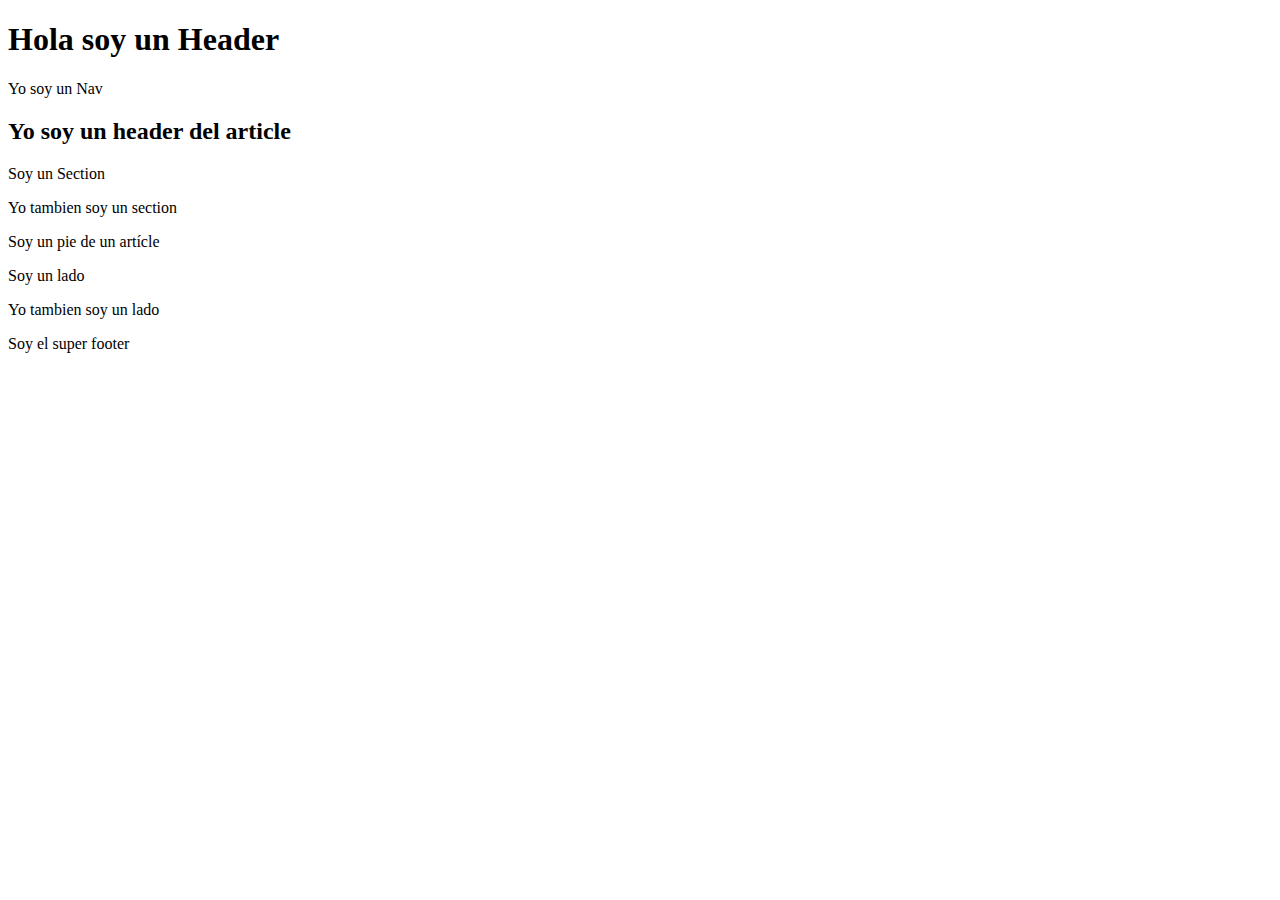
<file: ejercicios/semana-01-layout-html/1-EstructuraHTML/index.html>
<!DOCTYPE html>
<html lang="en">
<head>
    <meta charset="UTF-8">
    <meta http-equiv="X-UA-Compatible" content="IE=edge">
    <meta name="viewport" content="width=device-width, initial-scale=1.0">
    <title>Document</title>
</head>
<body>
    <header>
        <h1>Hola soy un Header</h1>
    </header>
    <nav>
        <p>Yo soy un Nav</p>
    </nav>
    <article>
        <header>
        <H2>Yo soy un header del article</H2>
        </header>
        <section>
            <p>Soy un Section</p>
        </section>
        <section>
            <p>Yo tambien soy un section</p>
        </section>
        <footer>Soy un pie de un artícle</footer>
    </article>
    <div> <!-- Los divs no tienen voz -->
        <aside><p>Soy un lado</p></aside> <!-- Hijo de Div n1 -->
        <aside><p>Yo tambien soy un lado</p></aside> <!-- Hijo de Div n2 -->
    </div>
    <footer>Soy el super footer</footer>
</body>
</html>
</file>
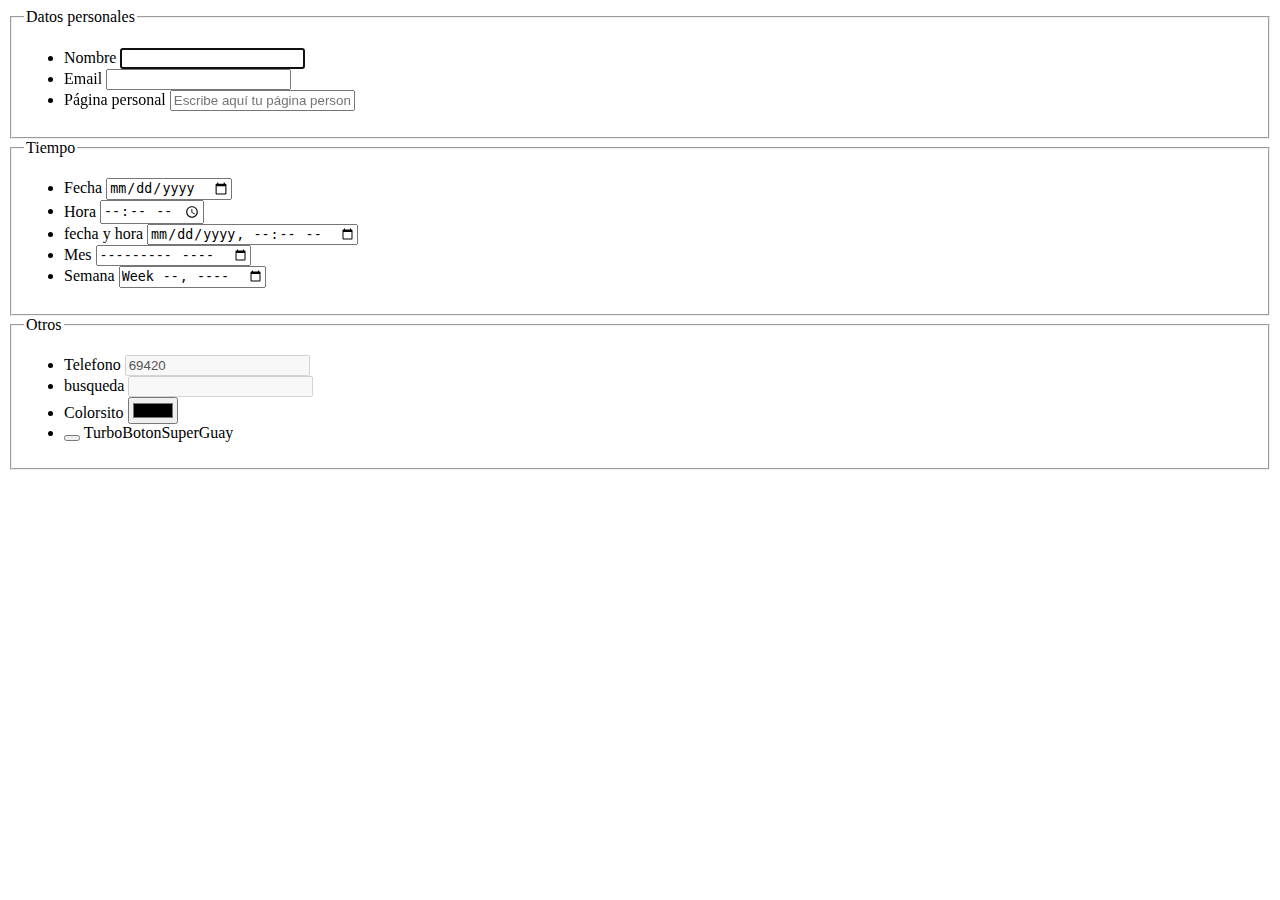
<file: ejercicios/semana-01-layout-html/4-formularios/index.html>
<!DOCTYPE html>
<html lang="es">
  <head>
    <meta charset="UTF-8" />
    <meta http-equiv="X-UA-Compatible" content="IE=edge" />
    <meta name="viewport" content="width=device-width, initial-scale=1.0" />
    <title>Formularios</title>
  </head>

  <body>
    <form action="#" method="get">
      <fieldset>
        <legend>Datos personales</legend>

        <ul>
          <li>
            <label for="name">Nombre</label>
            <input type="text" id="name" name="name" required autofocus>
          </li>
          <li>
            <label for="correo">Email</label>
            <input type="email" id="correo" name="correo" required>
          </li>
          <li>
            <label for="pag">Página personal</label>
            <input type="url" id="pag" name="pag" placeholder="Escribe aquí tu página personal">
          </li>
        </ul>

      </fieldset>
      <fieldset>
        <legend>Tiempo</legend>

        <ul>
          <li>
            <label for="fecha">Fecha</label>
            <input type="date" id="fecha" name="fecha">
          </li>
          <li>
            <label for="tiempo">Hora</label>
            <input type="time" id="tiempo" name="tiempo">
          </li>
          <li>
            <label for="fechahora">fecha y hora</label>
            <input type="datetime-local" id="fechahora" name="fechahora">
          </li>
          <li>
            <label for="Mes">Mes</label>
            <input type="month" id="Mes" name="Mes">
          </li>
          <li>
            <label for="semana">Semana</label>
            <input type="week" id="semana" name="semana">
          </li>
          
        </ul>
      </fieldset>
      <fieldset>
        <legend>Otros</legend>
        <ul>
          <li>
            <label for="telef">Telefono</label>
            <input type="tel" id="telef" name="telef" value="69420" disabled>
          </li>
          <li>
            <label for="busq">busqueda</label>
            <input type="search" id="busq" name="busqueda" disabled>
          </li>
          <li>
            <label for="color">Colorsito</label>
            <input type="color" id="color" name="Colorsitos">
          </li>
          <li>
            <button type="submit" id="superboton"></button>
            <label for="superboton">TurboBotonSuperGuay</label>
          </li>
        </ul>
      </fieldset>
    </form>
  </body>
</html>
</file>
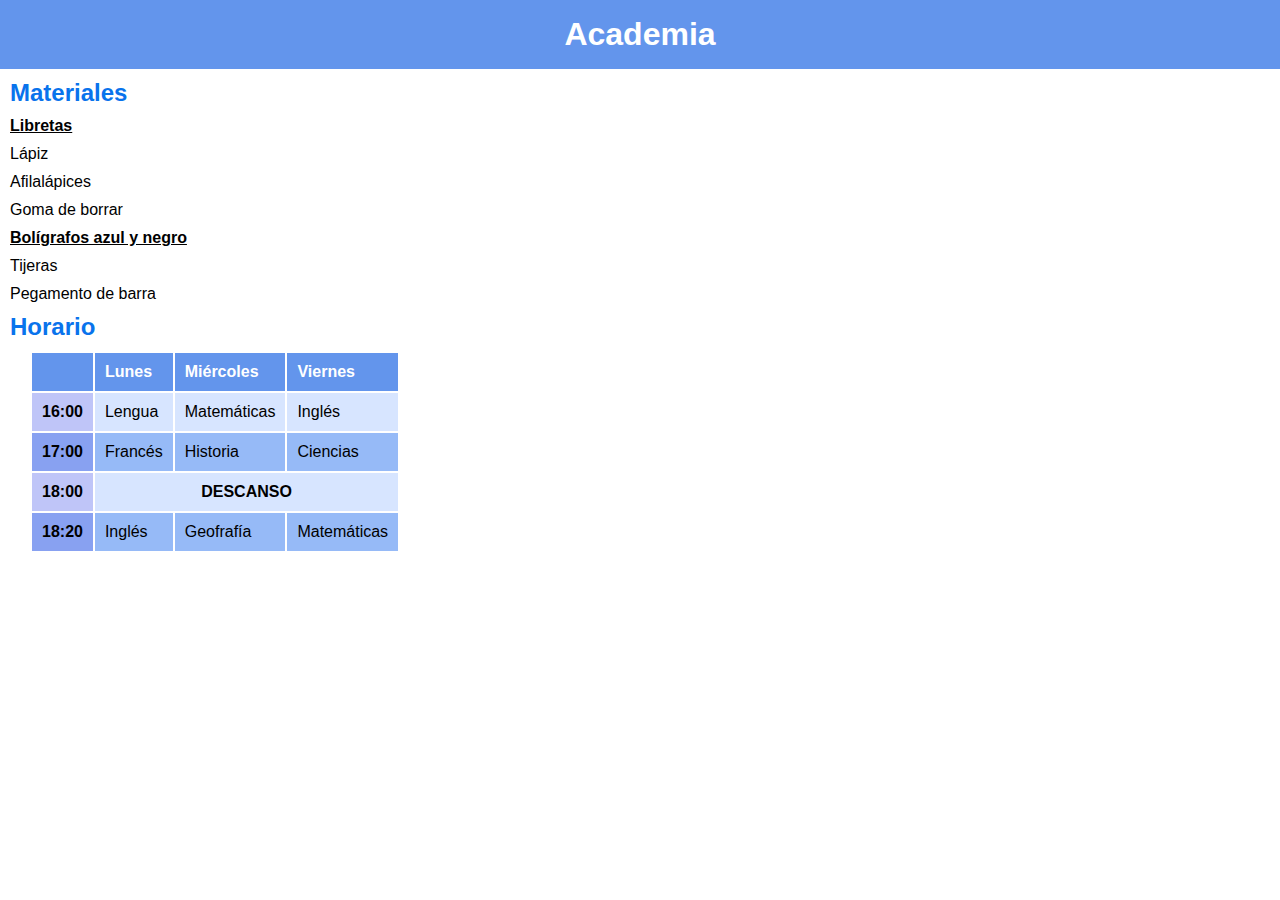
<file: ejercicios/semana-02-layout-css/1-Selectores/index.html>
<!DOCTYPE html>
<html lang="es">
  <head>
    <meta charset="UTF-8" />
    <meta http-equiv="X-UA-Compatible" content="IE=edge" />
    <meta name="viewport" content="width=device-width, initial-scale=1.0" />
    <title>Selectores</title>
    <link rel="stylesheet" href="style.css" />
  </head>
  <body>
    <header>
      <h1>Academia</h1>
    </header>
    <main>
      <section>
        <h2>Materiales</h2>
        <ul>
          <li class="importante">Libretas</li>
          <li>Lápiz</li>
          <li>Afilalápices</li>
          <li>Goma de borrar</li>
          <li class="importante">Bolígrafos azul y negro</li>
          <li>Tijeras</li>
          <li>Pegamento de barra</li>
        </ul>
      </section>
      <section>
        <h2>Horario</h2>
        <table>
          <thead>
            <tr>
              <th></th>
              <th>Lunes</th>
              <th>Miércoles</th>
              <th>Viernes</th>
            </tr>
          </thead>
          <tbody>
            <tr>
              <th>16:00</th>
              <td>Lengua</td>
              <td>Matemáticas</td>
              <td>Inglés</td>
            </tr>
            <tr>
              <th>17:00</th>
              <td>Francés</td>
              <td>Historia</td>
              <td>Ciencias</td>
            </tr>
            <tr>
              <th>18:00</th>
              <td colspan="3" id="descanso">Descanso</td>
            </tr>
            <tr>
              <th>18:20</th>
              <td>Inglés</td>
              <td>Geofrafía</td>
              <td>Matemáticas</td>
            </tr>
          </tbody>
        </table>
      </section>
    </main>
  </body>
</html>
</file>
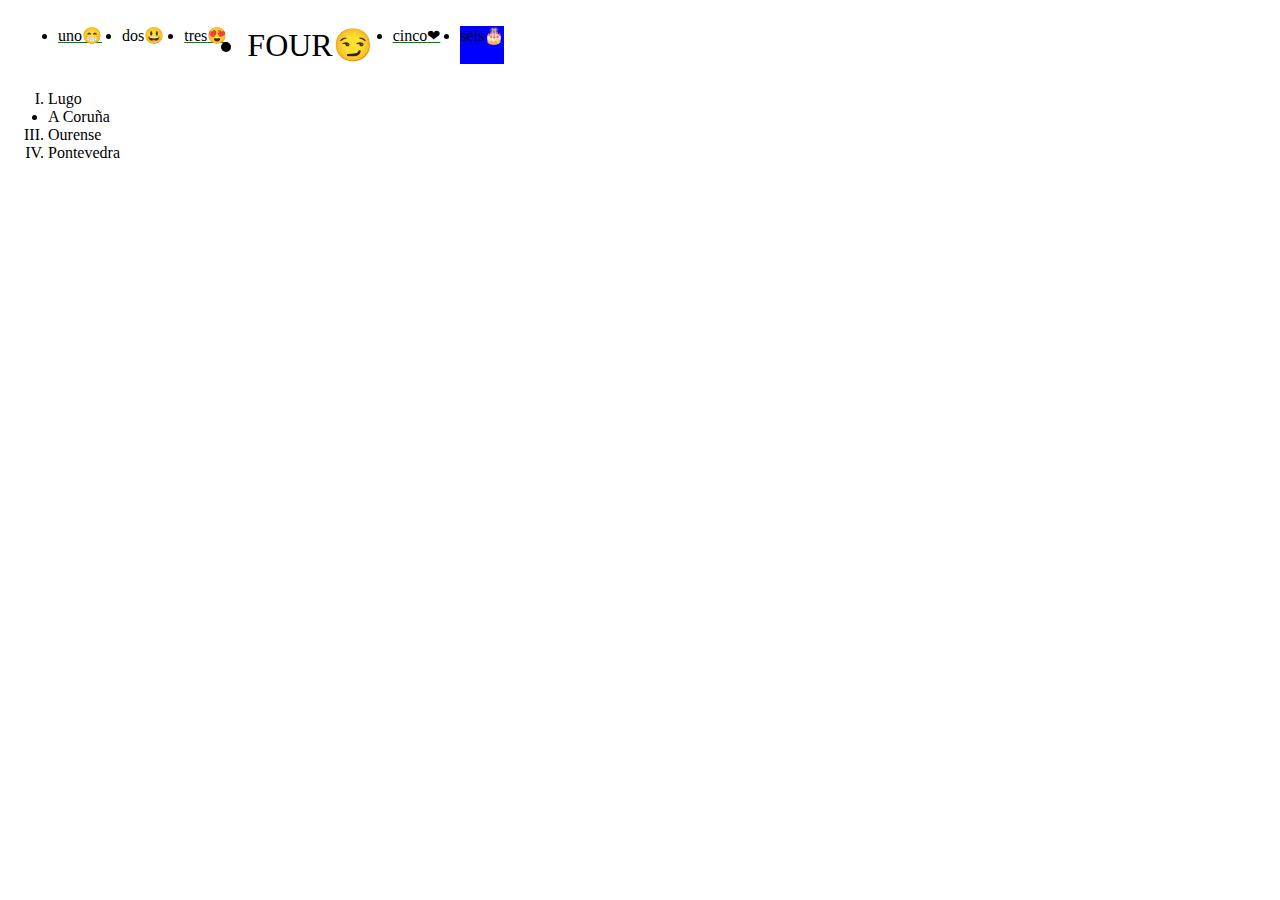
<file: ejercicios/semana-02-layout-css/2-Selectores-Estilos/index.html>
<!DOCTYPE html>
<html lang="es">
  <head>
    <meta charset="UTF-8" />
    <meta http-equiv="X-UA-Compatible" content="IE=edge" />
    <meta name="viewport" content="width=device-width, initial-scale=1.0" />
    <title>Ejercicio CSS 1</title>
    <link rel="stylesheet" href="./style.css" />
  </head>

  <body>
    <ul class="lista">
      <li>uno</li>
      <li>dos</li>
      <li>tres</li>
      <li lang="en">four</li>
      <li>cinco</li>
      <li>seis</li>
    </ul>

    <ul id="provincias">
      <li>Lugo</li>
      <li>A Coruña</li>
      <li>Ourense</li>
      <li>Pontevedra</li>
    </ul>
  </body>
</html>
</file>
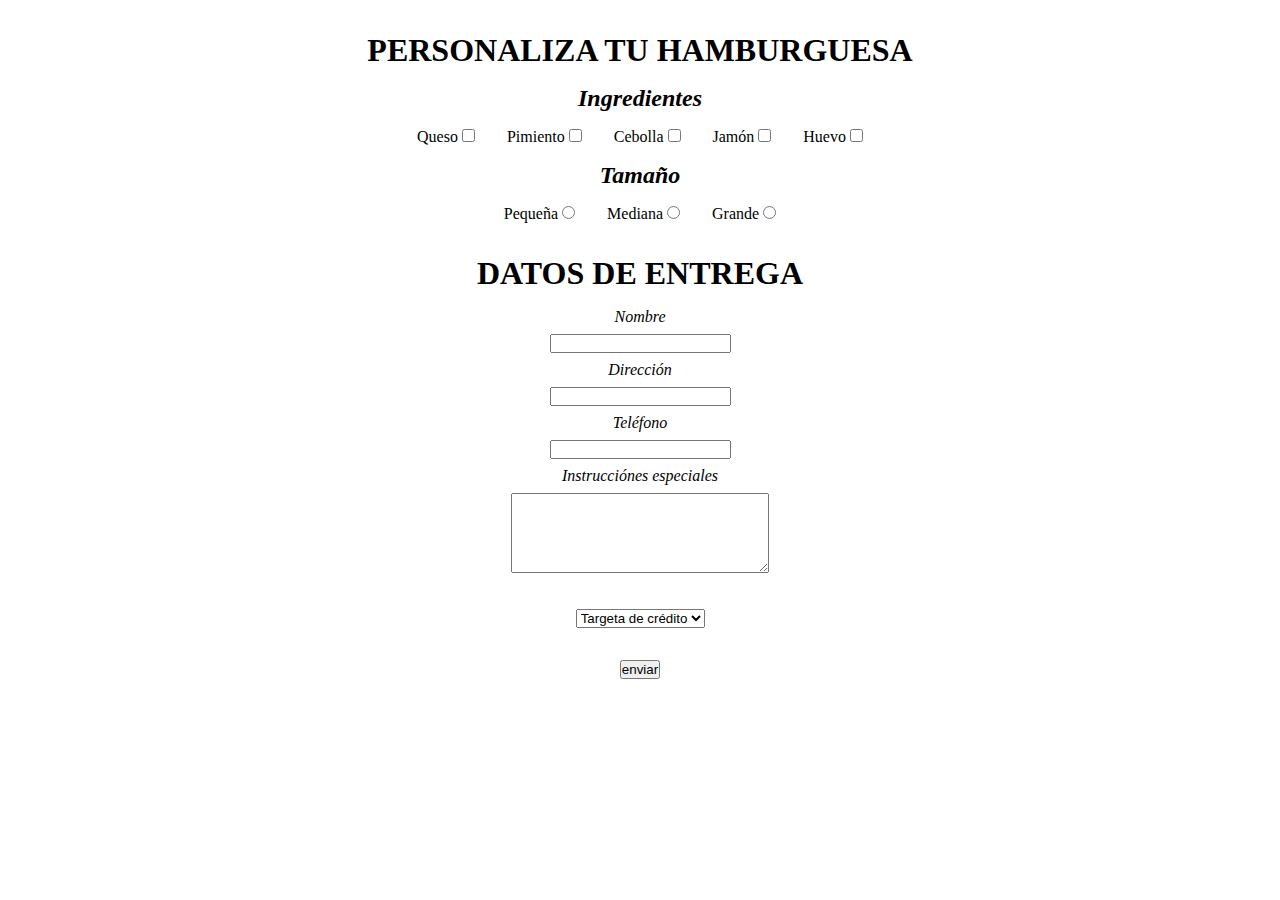
<file: ejercicios/semana-02-layout-css/3-Flex/index.html>
<!DOCTYPE html>
<html lang="es">
  <head>
    <meta charset="UTF-8" />
    <meta http-equiv="X-UA-Compatible" content="IE=edge" />
    <meta name="viewport" content="width=device-width, initial-scale=1.0" />
    <title>Ejercicio Flex</title>
    <link rel="stylesheet" href="./css/style.css" />
  </head>

  <body>

      <form action="">
        <fieldset> <!-- PERSONALIZAR HAMBURGUESA -->
<h1>Personaliza tu Hamburguesa</h1>
<section>
  <h2>Ingredientes</h2>
<ul>
  <li>
    <label for="queso">Queso</label>
    <input type="checkbox" id="queso">
  </li>
  <li>
  <label for="pimiento">Pimiento</label>
    <input type="checkbox" id="pimiento">
  </li>
  <li>
    <label for="cebolla">Cebolla</label>
    <input type="checkbox" id="cebolla">
  </li>
  <li>
    <label for="jamon">Jamón</label>
    <input type="checkbox" id="jamon">
  </li>
  <li>
    <label for="huevo">Huevo</label>
    <input type="checkbox" id="huevo">
  </li>
</ul>
</section>
<section>
  <h2>Tamaño</h2>
  <ul>
    <li>
        <label for="pequeña">Pequeña</label>
        <input type="radio" type="radio" name="tamaño" id="pequeña">
    </li>
    <li>
      <label for="mediana">Mediana</label>
      <input type="radio" name="tamaño" id="mediana">
    </li>
    <li>
      <label for="grande">Grande</label>
      <input type="radio" name="tamaño" id="grande" >
    </li>
  </ul>
</section>
        </fieldset>
        <fieldset> <!-- DATOS DE ENTGREGA -->
            <H1>DATOS DE ENTREGA</H1>
            <label for="name">Nombre</label>
            <input type="text" id="name" required>

            <label for="address">Dirección</label>
            <input type="text" id="address" required>

            <label for="tlf">Teléfono</label>
            <input type="tel" id="tlf" required>

            <label for="comm">Instrucciónes especiales</label>
            <textarea name="comentarios" id="comm" cols="30" rows="10"></textarea>
        </fieldset>
        <fieldset> <!-- METODO DE PAGO -->

          <select name="pago" id="pago">
            <option value="targeta">Targeta de crédito</option>
            <option value="moneda">Metálico</option>
          </select>
        </fieldset>
      </form>
<button>enviar</button>
  </body>
</html>
</file>
<file: ejercicios/semana-02-layout-css/1-Selectores/style.css>
*{
    margin: 0px;
    padding: 0px;
    box-sizing: 0px;
    font-family: sans-serif;
} 

header{
    background-color:#6395EC ;
    color: white;
    text-align: center;
    /* height: 8vh; */
    padding: 1em;
}


h2{
    color: rgb(9, 115, 236) ;
    margin: 10px;
}

ul{
    list-style: circle;

}

li{
    margin: 10px;
}

.importante{
    font-weight: bold;
    text-decoration: underline;
}

table{
    border-collapse: collapse;
    margin-left: 30px;
    text-align: justify;

}
thead{
    background-color:#6395EC ;
    color: white;
}
tr,td,th{
    border: 2px solid white;
    padding: 10px;
}

#descanso{
    font-weight: bold;
    text-align: center;
    text-transform: uppercase;
}

tbody tr:nth-child(odd){
    background-color: #d7e5ff;
}
tbody tr:nth-child(even){
    background-color: #96baf7;
}

tbody th{
    background: #380ecf25;
}
</file>
<file: ejercicios/semana-02-layout-css/2-Selectores-Estilos/style.css>
.lista{
    display: flex;
}
.lista li{
    margin: 10px;
}
.lista li:last-child{
background-color: rgb(0,0,255);
}
.lista li:nth-child(odd){
    text-decoration: underline 1px green;
}
.lista li:nth-child(1):after{
    content:"😁" ;
}
.lista li:nth-child(2):after{
    content:"😃" ;
}
.lista li:nth-child(3):after{
    content:"😍" ;
}
.lista li:nth-child(4):after{
    content:"😏" ;
}
.lista li:nth-child(5):after{
    content:"❤" ;
}
.lista li:nth-child(6):after{
    content:"🎂" ;
}

:lang(en){
    font-size: 200%;
    text-transform: uppercase;
}

/* SEGUNDA LISTA */

#provincias{
    list-style: upper-roman;
}

#provincias li:nth-child(2){
    list-style: disc;
}
</file>
<file: ejercicios/semana-02-layout-css/3-Flex/css/style.css>
*{
    margin: 0;
    padding: 0;
    box-sizing: border-box;
    text-align: center;
    justify-content: center;
}
body{
    background-image: url(https://skinsdefortnite.com/wp-content/uploads/2020/05/Skin-Beef-Boss.png);
}

h1{
    font-weight: bold;
    text-transform: uppercase;
    margin-bottom: 1rem;
}
h2{
    font-style: italic;
    margin: 1rem;
}

ul{
    display: flex;
    list-style-type: none;
}
li{
    margin-left: 1rem;
    margin-right: 1rem;
}
fieldset{
    border: none;
    margin: 2rem;
}
fieldset:nth-child(2) label{
    font-style: italic;
    display: block;
    margin: 0.5rem;
}

textarea{
    height: 5rem;
    text-align: left;
}
input{
    text-align: left;
}
</file>
